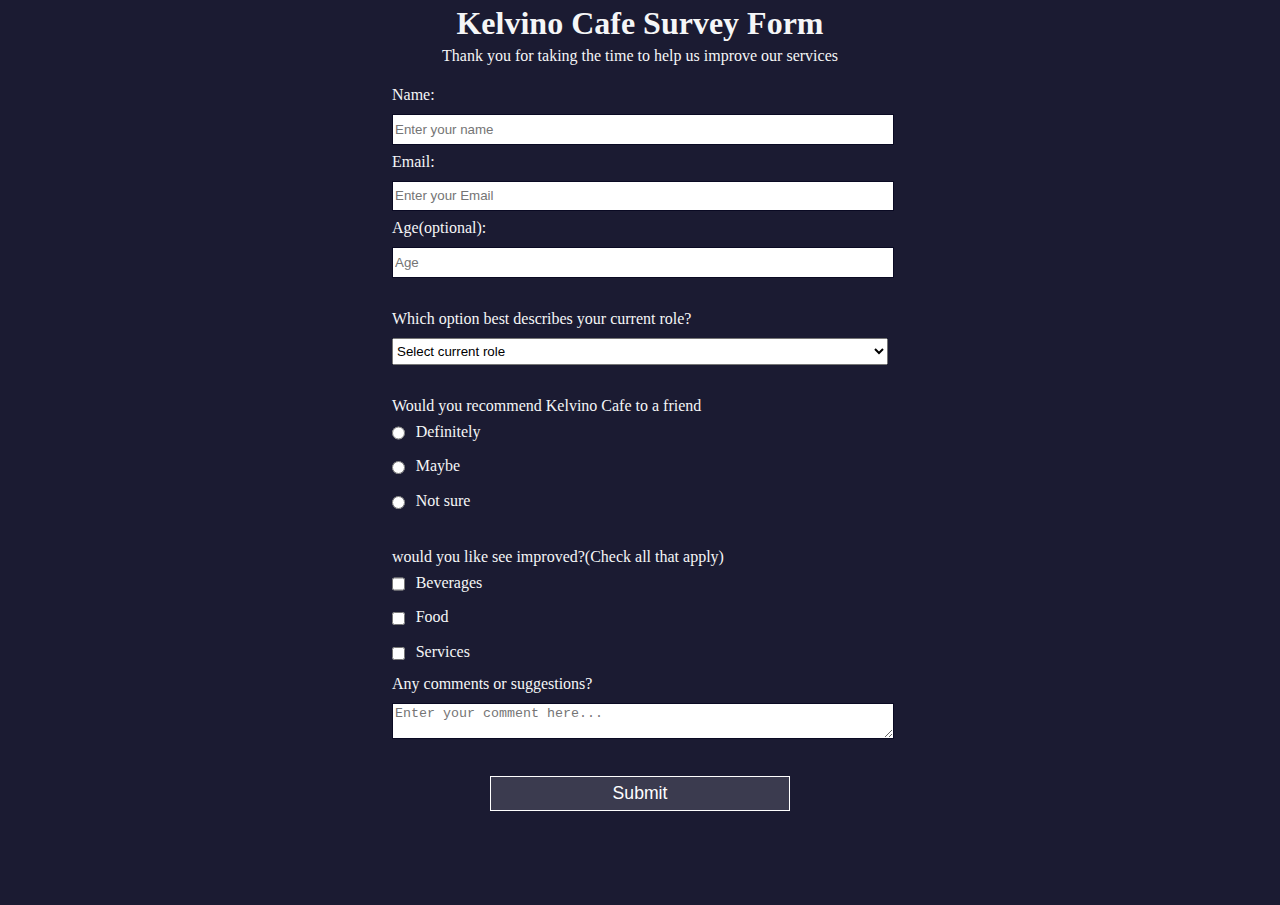
<file: index.html>
<!DOCTYPE html>
<html>
  <head>
    <meta charset="utf-8"/>
    <meta name="viewport" content="width=device-width, initial-scale=1.0"/>
    <title>KELVINO SURVEY</title>
    <link rel="stylesheet" href="survey.css">
  </head>
  <body>
       <header>
         <h1 id="title">Kelvino Cafe Survey Form</h1>
        <p id="description">Thank you for taking the time to help us improve our services</p>
       </header>

       <form id="survey-form">

        <fieldset>
          <label id="name-label">Name: <input id="name" type="text" placeholder="Enter your name" required/></label>
          <label id="email-label">Email: <input id="email" type="email" placeholder="Enter your Email" required/></label>
          <label id="number-label">Age(optional): <input id="number" type="number" min="18" max="120" placeholder="Age"/></label>
        </fieldset>

        <fieldset>
           <label>Which option best describes your current role? 
             <select id="dropdown">
              <option>Select current role</option>
              <option>Student</option> 
              <option>Full time job</option>
              <option>Full time learner</option>
              <option>Prefer not to say</option>
              <option>Others</option>
             </select>
           </label>
        </fieldset>

        <fieldset>
          <label><p class="extra">Would you recommend Kelvino Cafe to a friend</p><input type="radio" value="1" name="recommendation" class="inline"/> Definitely</label>
          <label><input type="radio" value="2" name="recommendation" class="inline"/> Maybe</label>
          <label><input type="radio" value="3" name="recommendation" class="inline"/> Not sure</label> 
        </fieldset>

        <fieldset>
          <label><p class="extra">would you like see improved?(Check all that apply)</p><input type="checkbox" value="1" class="inline"/> Beverages</label>
          <label><input type="checkbox" value="2" class="inline"/> Food</label>
           <label><input type="checkbox" value="3" class="inline"/> Services</label>
           <label>Any comments or suggestions? <textarea name="suggestions" row="3" cols="30" placeholder="Enter your comment here..."></textarea></label>
        </fieldset>
      <label><input type="submit" id="submit"/></label>
       </form>
  </body>
</html>
</file>
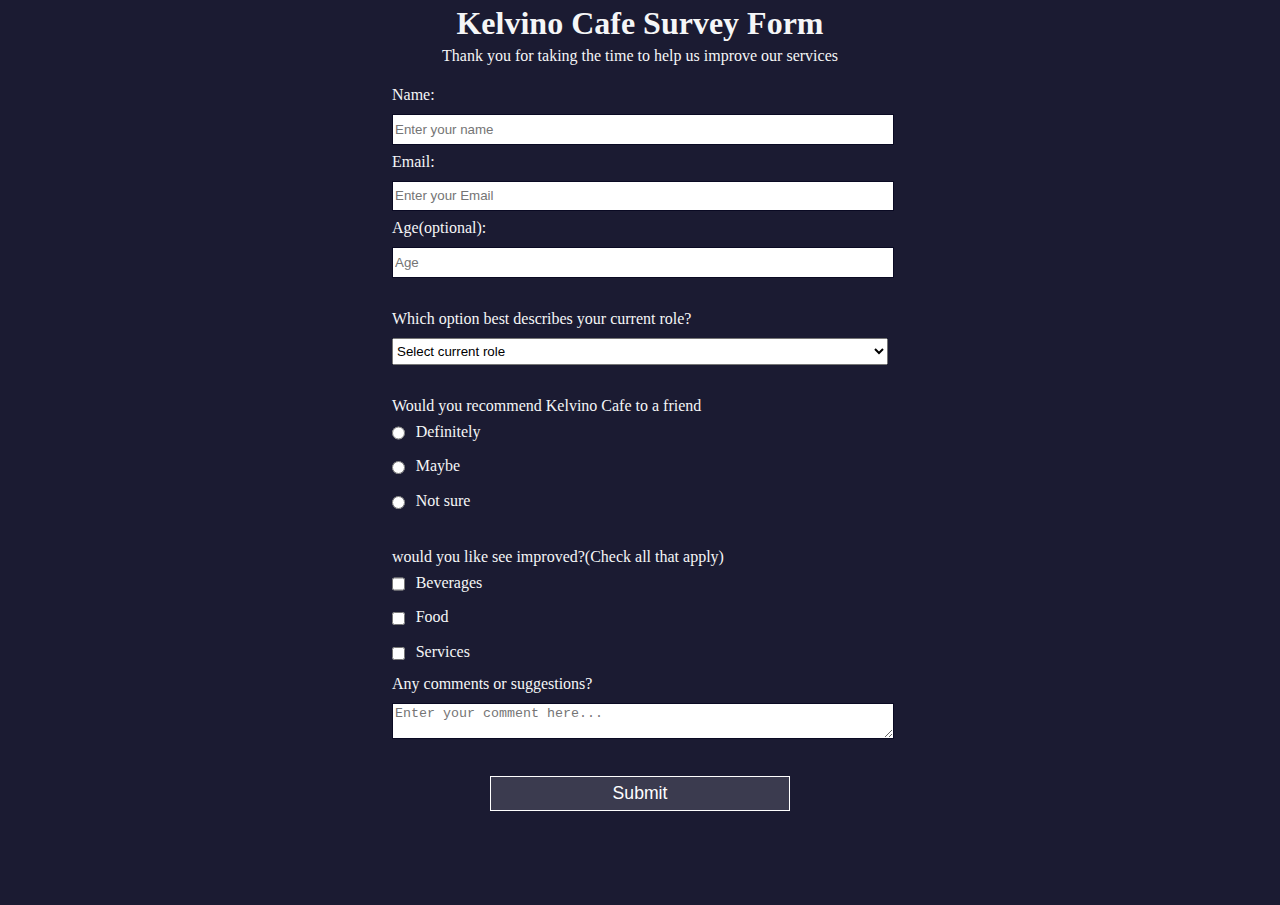
<file: survey.html>
<!DOCTYPE html>
<html>
  <head>
    <meta charset="utf-8"/>
    <meta name="viewport" content="width=device-width, initial-scale=1.0"/>
    <title>KELVINO SURVEY</title>
    <link rel="stylesheet" href="survey.css">
  </head>
  <body>
       <header>
         <h1 id="title">Kelvino Cafe Survey Form</h1>
        <p id="description">Thank you for taking the time to help us improve our services</p>
       </header>

       <form id="survey-form">

        <fieldset>
          <label id="name-label">Name: <input id="name" type="text" placeholder="Enter your name" required/></label>
          <label id="email-label">Email: <input id="email" type="email" placeholder="Enter your Email" required/></label>
          <label id="number-label">Age(optional): <input id="number" type="number" min="18" max="120" placeholder="Age"/></label>
        </fieldset>

        <fieldset>
           <label>Which option best describes your current role? 
             <select id="dropdown">
              <option>Select current role</option>
              <option>Student</option> 
              <option>Full time job</option>
              <option>Full time learner</option>
              <option>Prefer not to say</option>
              <option>Others</option>
             </select>
           </label>
        </fieldset>

        <fieldset>
          <label><p class="extra">Would you recommend Kelvino Cafe to a friend</p><input type="radio" value="1" name="recommendation" class="inline"/> Definitely</label>
          <label><input type="radio" value="2" name="recommendation" class="inline"/> Maybe</label>
          <label><input type="radio" value="3" name="recommendation" class="inline"/> Not sure</label> 
        </fieldset>

        <fieldset>
          <label><p class="extra">would you like see improved?(Check all that apply)</p><input type="checkbox" value="1" class="inline"/> Beverages</label>
          <label><input type="checkbox" value="2" class="inline"/> Food</label>
           <label><input type="checkbox" value="3" class="inline"/> Services</label>
           <label>Any comments or suggestions? <textarea name="suggestions" row="3" cols="30" placeholder="Enter your comment here..."></textarea></label>
        </fieldset>
      <label><input type="submit" id="submit"/></label>
       </form>
  </body>
</html>
</file>
<file: survey.css>
body{
  width: 100%;
  height: 100vh;
  margin: 0px;
  background-color: #1b1b32;
  color: #f5f6f7;
  font-family: Tohama;
  font-size: 16px;
}

h1,p{
  text-align: center;
  margin: 5px auto;
}

form{
  width: 60vw;
  min-width: 300px;
  max-width: 500px;
  margin: 0 auto;
  padding-bottom: 3px;
}

fieldset{
  border: none;
  padding: 0.5rem 0;
  border-bottom: 3px  #3b3b4f;
}

fieldset:last-of-type{
  border-bottom: none;
}

label{
  display: block;
  margin: 0.5rem 0;
}

input,textarea,select{
  margin: 10px 0 0 0;
  width: 100%;
  min-height: 2em;
}

input,textarea{
  background-color: white;
  border: 1px solid #0a0a23;
  color: #ffffff;
}

.inline{
  width: unset;
  margin:0 0.5em 0 0;
  vertical-align: middle;
}

input[type="submit"]{
  display: block;
  width: 60%;
  margin: 1em auto;
  height: 2em;
  font-size: 1.1rem;
  background-color: #3b3b4f;
  border-color: white;
  min-width: 300px;
}

.extra{
  text-align: left;
}
</file>
